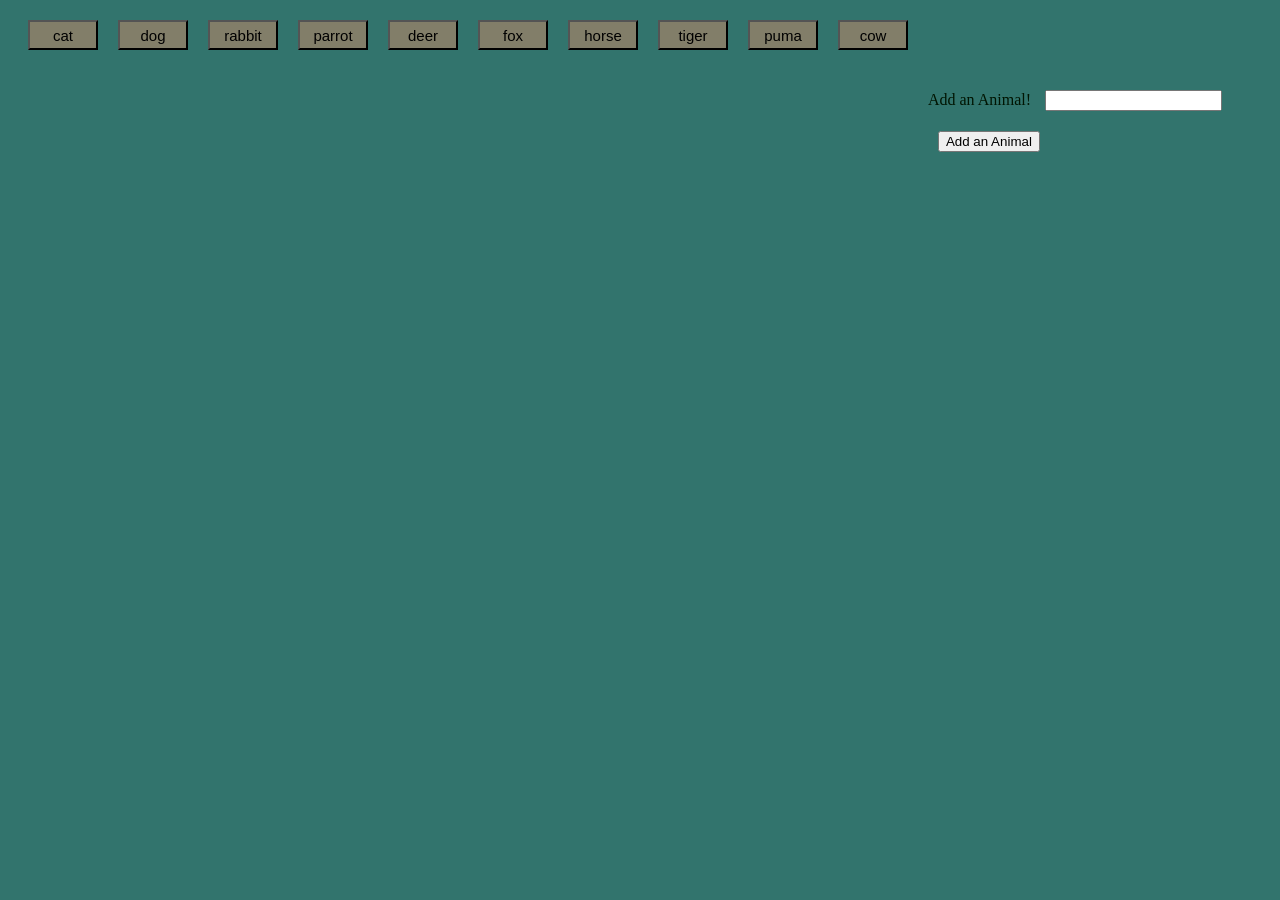
<file: index.html>
<!DOCTYPE html>
<html lang="en">

<head>
  <meta charset="UTF-8">
  <meta name="viewport" content="width=device-width, initial-scale=1.0">
  <meta http-equiv="X-UA-Compatible" content="ie=edge">
  <link rel="stylesheet" href="assets/style.css">
  <script src="https://code.jquery.com/jquery-3.4.1.min.js"
    integrity="sha256-CSXorXvZcTkaix6Yvo6HppcZGetbYMGWSFlBw8HfCJo=" crossorigin="anonymous"></script>
  <script src="assets/javascript.js" type="text/javascript"></script>
  <title>gifTastic</title>

</head>

<body>




  <nav class="navbar navbar-light bg-light">
    <a class="navbar-brand">
      <div id="buttons-view"></div>
    </a>
  </nav>

  <!-- Rendered Buttons will get Dumped Here  -->

  <div class="container">
    <!--  form -->
    <div class="row">
      <div class="col-md-2">
        <form id="animal-form">
          <label for="animal-input">Add an Animal!</label>
          <input type="text" id="animal-input">
          <br>
          <!-- Button triggers new movie to be added -->
          <input id="add-animal" type="submit" value="Add an Animal">
        </form>
      </div>
    </div>
    <div class="row">
      <div class="column">
        <!-- Movies will Get Dumped Here -->
        <div id="animal-view"></div>
      </div>
    </div>

  </div>




</body>

</html>
</file>
<file: assets/style.css>
button,
div,
form,
input {
  margin: 10px;
}

#animal-button{
    background-color:#827E69;
    width: 70px;
    height: 30px;
    font-size: 15px;
}


html{
	background-color:#32746D;
	color:#011502;
}

#animal-form{
    float: right;
}
</file>
